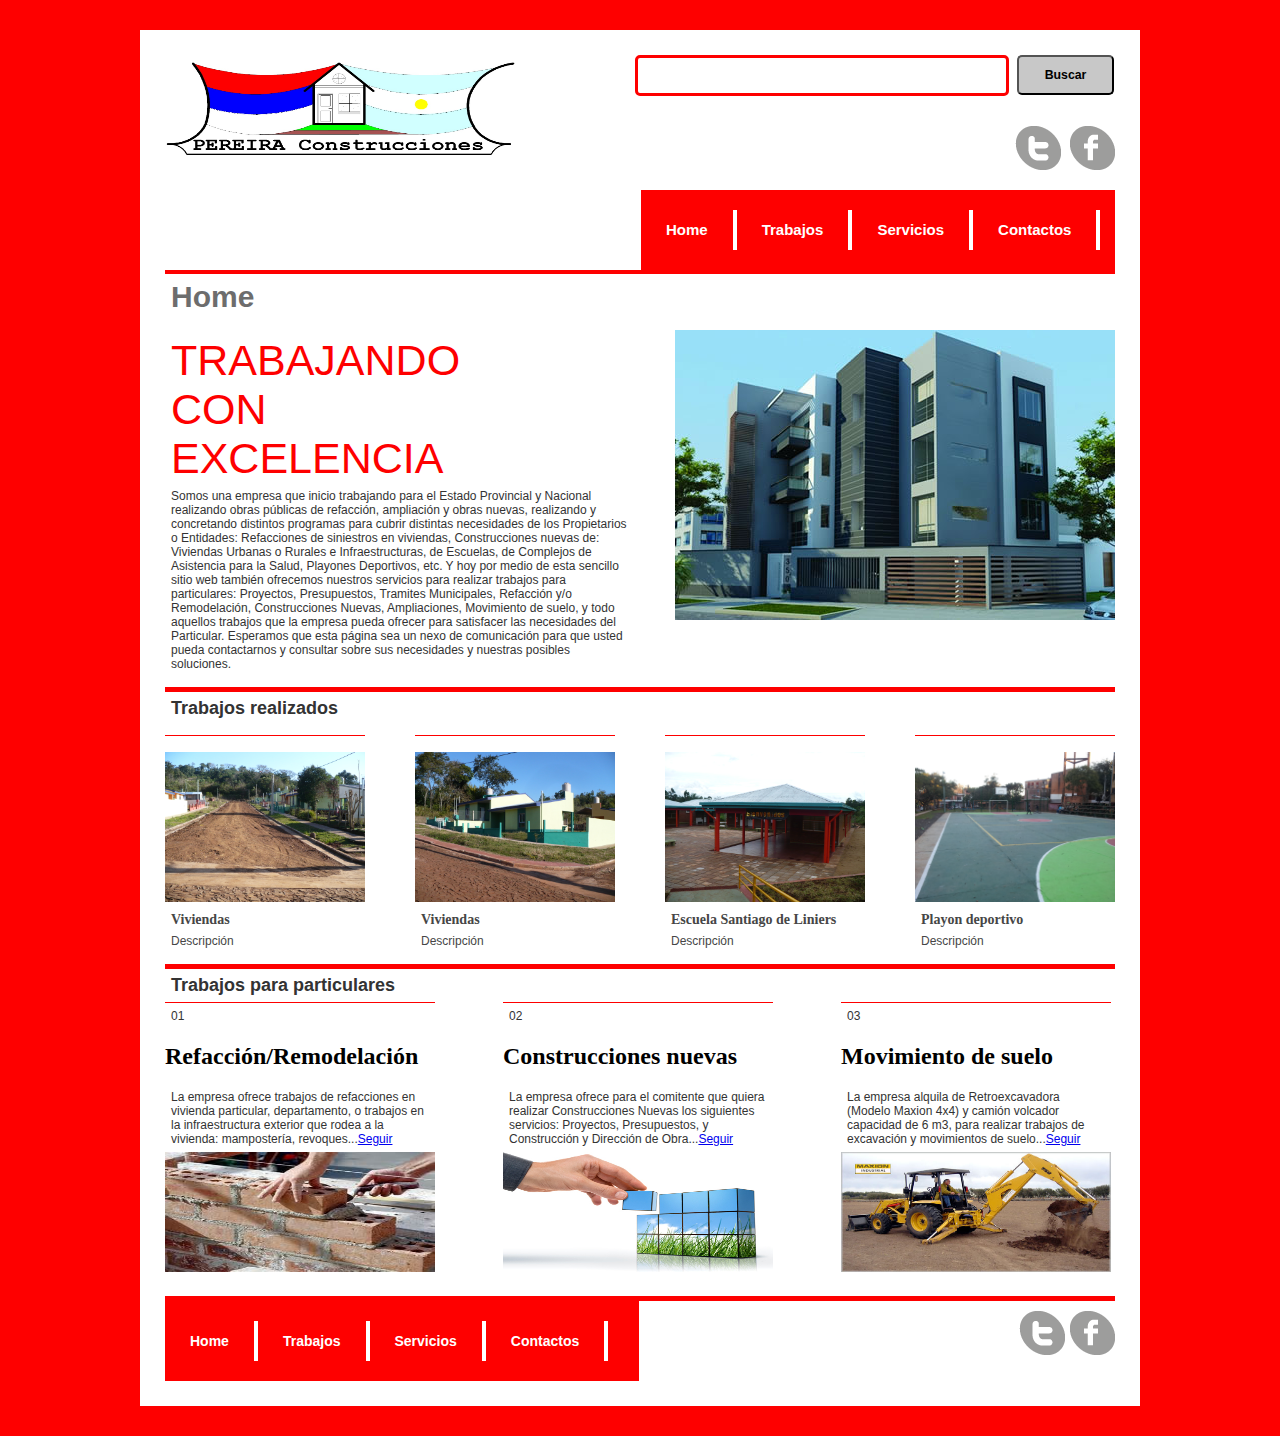
<file: index.html>
<!doctype html>
<html>
<head>
<meta charset="utf-8">
<meta name="viewport" content="width=device-width, initial-scale=1.0, maximum-scale=1.0, user-scalable=0">
<title>Juan Pereira Construcciones</title>
<link rel="stylesheet" type="text/css" href="css/estilos.css">
<link rel="stylesheet" type="text/css" href="fonts.css">
<!--Verificacion en java  script de formulario-->
<script>
    function verificar_blanco() {
        // Obtener el valor del campo de texto
        var criterio = document.fbuscador.criterio.value;

        // Verificar si el campo está en blanco
        if (criterio.trim() === "") {
            alert("Por favor, ingrese un criterio de búsqueda");
            return false; // Evita que el formulario se envíe
        }

        // Si todo está bien, permite que el formulario se envíe
        return true;
    }
</script>
</head>
<body>
<!-- Maquetacion BÃ¡sica de una web HMTL5 -->
<div id="contenedor">
	<header id ="cabecera">
    <div id="logo">
        <center>
         <img src="imagenes/logo.jpg" width="352" height="109">
        </center>
    </div>
    <div id="buscador">       
        <FORM name="fbuscador" method="post" action="buscar.php" onsubmit="return verificar_blanco()">
            <div id="campotexto"><input type ="text" name="criterio" class="campob"></div>
            <div id="botonbuscar"><input type="submit" value="Buscar" class="botonb"></div>
        </FORM>
    </div>
    <ul>
        <li><a href="#"><img src="imagenes/facebook.png" width="45" height="44"></a></li>
        <li><a href="#"><img src="imagenes/twitter.png" width="46" height="44">
    </ul>
    </header>
    <div id="menubar"> 
        <div id="menutext">Menu </div>         
        <div id ="bt-menu"><a href="#"><span class="icon-menu"</span></a></div>
    </div> 
    <div class="limpiar"></div>
	<nav id="menu">
        <ul>
            <li><a href="index.html">Home</a></li>
            <li><a href="trabajos.html">Trabajos</a></li>
            <li><a href="servicios.html">Servicios</a></li>
            <li><a href="contactos.php">Contactos</a></li>
        </ul>
    </nav>
    <!-- Cuerpo -->
    <section id="cuerpo">
    <h1 class="titulopagina">Home</h1>
    <article class="cajas">
        <div id="cajapresentacion">
            <h1>TRABAJANDO <br>CON <br>EXCELENCIA</h1>
            <p>Somos una empresa que inicio trabajando para el Estado Provincial y Nacional realizando obras públicas de refacción, ampliación y obras nuevas, realizando y concretando distintos programas para cubrir distintas necesidades de los Propietarios o Entidades: Refacciones de siniestros en viviendas, Construcciones nuevas de: Viviendas Urbanas o Rurales e Infraestructuras, de Escuelas, de Complejos de Asistencia para la Salud, Playones Deportivos, etc.
            Y hoy por medio de esta sencillo sitio web también ofrecemos nuestros servicios para realizar trabajos para particulares: Proyectos, Presupuestos, Tramites Municipales, Refacción y/o Remodelación, Construcciones Nuevas, Ampliaciones, Movimiento de suelo, y todo aquellos trabajos que la empresa pueda ofrecer para satisfacer las necesidades del Particular.
            Esperamos que esta página sea un nexo de comunicación para que usted pueda contactarnos y consultar sobre sus necesidades y nuestras posibles soluciones.
            </p>
        </div>
        <div id="banner">
            <img src="servicios/foto-banner.jpg" width="440" height="290">
        </div>
        <!--Para que crezca la caja "cajas" pero no hace ya que a mi me sale igual. Lo coloco por las dudas-->
        <div class="limpiar"></div>
    </article>
    <!--Proyectos-->        
    <h1>Trabajos realizados</h1>    
    <article class="cajas">
    <div class="cajaproyectos">
        <img src="Obras realizadas/10 Viviendas - Olegario Victor Andrade/Obras terminadas.JPG" width="200" heigh="130">
        <h2>Viviendas</h2>
        <p><a href="#">Descripción</a></p>
    </div>
    <div class="cajaproyectos">
        <img src="Obras realizadas/10 Viviendas - Olegario Victor Andrade/Obras terminadas2.JPG" width="200" heigh="130">
        <h2>Viviendas</h2>
        <p><a href="#">Descripción</a></p>
    </div>
    <div class="cajaproyectos">
        <img src="Obras realizadas/Escuela Nº 760 - Santiago de Liniers/Obra terminada1.JPG" width="200" heigh="130">
        <h2>Escuela Santiago de Liniers</h2>
        <p><a href="#">Descripción</a></p>
    </div>
    <div class="cajaproyectos" style="margin-right:0px;">
        <img src="Obras realizadas/Playon Deportivo - Barrio Laure - Posadas/Obra terminada 1.jpg" width="200" heigh="130">
        <h2>Playon deportivo</h2>
        <p><a href="#">Descripción</a></p>
    </div>
    <div class="limpiar"></div>
    </article>
    <!--Servicios-->
    <h1>Trabajos para particulares</h1>    
    <div>
        <div id="cajaservicios">
            <p>01</p>
            <h2>Refacción/Remodelación</h2>
            <p>La empresa ofrece trabajos de refacciones en vivienda particular, departamento, o trabajos en la infraestructura  exterior que rodea a la vivienda: mampostería, revoques...<a href="refaccion.php">Seguir</a></p>
            <img src="servicios/mamposteria.jpg" width="270" height="120">
        </div>
        <div id="cajaservicios">
            <p>02</p>
            <h2>Construcciones nuevas</h2>
            <p>La empresa ofrece para el comitente que quiera realizar Construcciones Nuevas los siguientes servicios: Proyectos, Presupuestos, y Construcción y Dirección de Obra...<a href=construccionesnuevas.php>Seguir</a></p>
            <img src="servicios/cubes_image_low.jpg" width="270" height="120">
        </div>
        <div id="cs-sm">
            <p>03</p>
            <h2>Movimiento de suelo</h2>
            <p>La empresa alquila de Retroexcavadora (Modelo Maxion 4x4) y camión volcador capacidad de 6 m3, para realizar trabajos de excavación y movimientos de suelo...<a href= "movimientosuelo.php">Seguir</a></p>
            <img src="Imagenes ilustrativas retro y camion/17-retroexcavadora-maxion-750.jpg" width="270" height="120">
        </div>        
        <div class="limpiar"></div>
    </div>
    </section>
    <SCRIPT TYPE = "text/javascript" src = "js/jquery.js"> </SCRIPT>
<SCRIPT TYPE = "text/javascript" src = "menu.js"> </SCRIPT>
    <!-- Pie de Pagina -->
    <footer id="piepagina">
        <div id="menubarpie"> 
            <div id="menutext">Menu </div>         
            <div id ="bt-menu"><a href="#"><span class="icon-menu"</span></a></div>
        </div> 
        <div class="limpiar"></div>
        <ul class="menupie">            
            <li><a href="index.html">Home</a></li>
            <li><a href="trabajos.html">Trabajos</a></li>
            <li><a href="servicios.html">Servicios</a></li>
            <li><a href="contactos.php">Contactos</a></li> 
        </ul>
        <ul class="socialespie">
        <li><a href="#"><img src="imagenes/facebook.png" width="45" height="44"></a></li>
        <li><a href="#"><img src="imagenes/twitter.png" width="46" height="44">
        </ul>
        <div class="limpiar"></div>
    </footer>
</div>
</body>
</html>
</file>
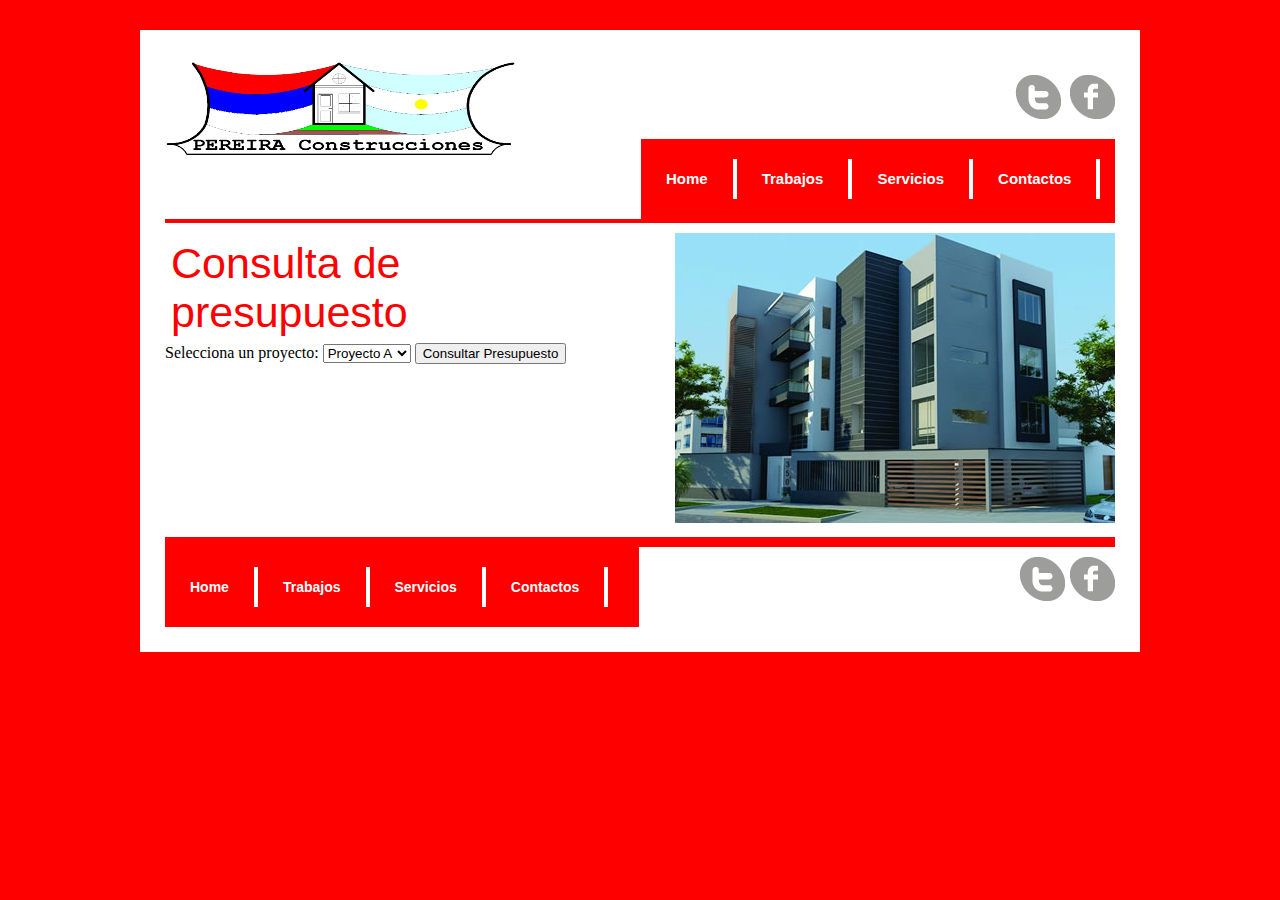
<file: cp.html>
<!DOCTYPE html>
<html lang="es">
<head>
    <meta charset="UTF-8">
    <meta name="viewport" content="width=device-width, initial-scale=1.0">
    <link rel="stylesheet" type="text/css" href="css/estilos.css">
    <link rel="stylesheet" type="text/css" href="fonts.css">
    <title>Consulta de Presupuesto</title>
</head>
<body>    
    <div id="contenedor">
	<header id ="cabecera">
    <div id="logo">
        <center>
         <img src="imagenes/logo.jpg" width="352" height="109">
        </center>
    </div>
    <ul>
        <li><a href="#"><img src="imagenes/facebook.png" width="45" height="44"></a></li>
        <li><a href="#"><img src="imagenes/twitter.png" width="46" height="44">
    </ul>
    </header>
	<nav id="menu">
        <ul>
            <li><a href="index.html">Home</a></li>
            <li><a href="trabajos.html">Trabajos</a></li>
            <li><a href="servicios.html">Servicios</a></li>
            <li><a href="contactos.html">Contactos</a></li>
        </ul>
    </nav>
    <!-- Cuerpo -->
    <section id="cuerpo">
    <article class="cajas">
    <div id="cajapresentacion">
    <h1 class="titulopagina">Consulta de presupuesto</h1>    
    <form action="apicp.php" method="get">
        <label for="projectId">Selecciona un proyecto:</label>
        <select name="projectId" id="projectId">
            <option value="1">Proyecto A</option>
            <option value="2">Proyecto B</option>
            <!-- Agrega más opciones según sea necesario -->
        </select>
        <button type="submit">Consultar Presupuesto</button>        
    </form>
    </div>
    <div id="banner">
        <img src="servicios/foto-banner.jpg" width="440" height="290">
    </div>
    <!--Para que crezca la caja "cajas" pero no hace ya que a mi me sale igual. Lo coloco por las dudas-->
    <div class="limpiar"></div>
    </article>
</section>
<SCRIPT TYPE = "text/javascript" src = "js/jquery.js"> </SCRIPT>
<SCRIPT TYPE = "text/javascript" src = "menu.js"> </SCRIPT>
<!-- Pie de Pagina -->
<footer id="piepagina">
    <div id="menubarpie"> 
        <div id="menutext">Menu </div>         
        <div id ="bt-menu"><a href="#"><span class="icon-menu"</span></a></div>
    </div> 
    <div class="limpiar"></div>
    <ul class="menupie">            
        <li><a href="index.html">Home</a></li>
        <li><a href="trabajos.html">Trabajos</a></li>
        <li><a href="servicios.html">Servicios</a></li>
        <li><a href="contactos.html">Contactos</a></li> 
    </ul>
    <ul class="socialespie">
    <li><a href="#"><img src="imagenes/facebook.png" width="45" height="44"></a></li>
    <li><a href="#"><img src="imagenes/twitter.png" width="46" height="44">
    </ul>
    <div class="limpiar"></div>
</footer>
</div>
</body>
</html>
</file>
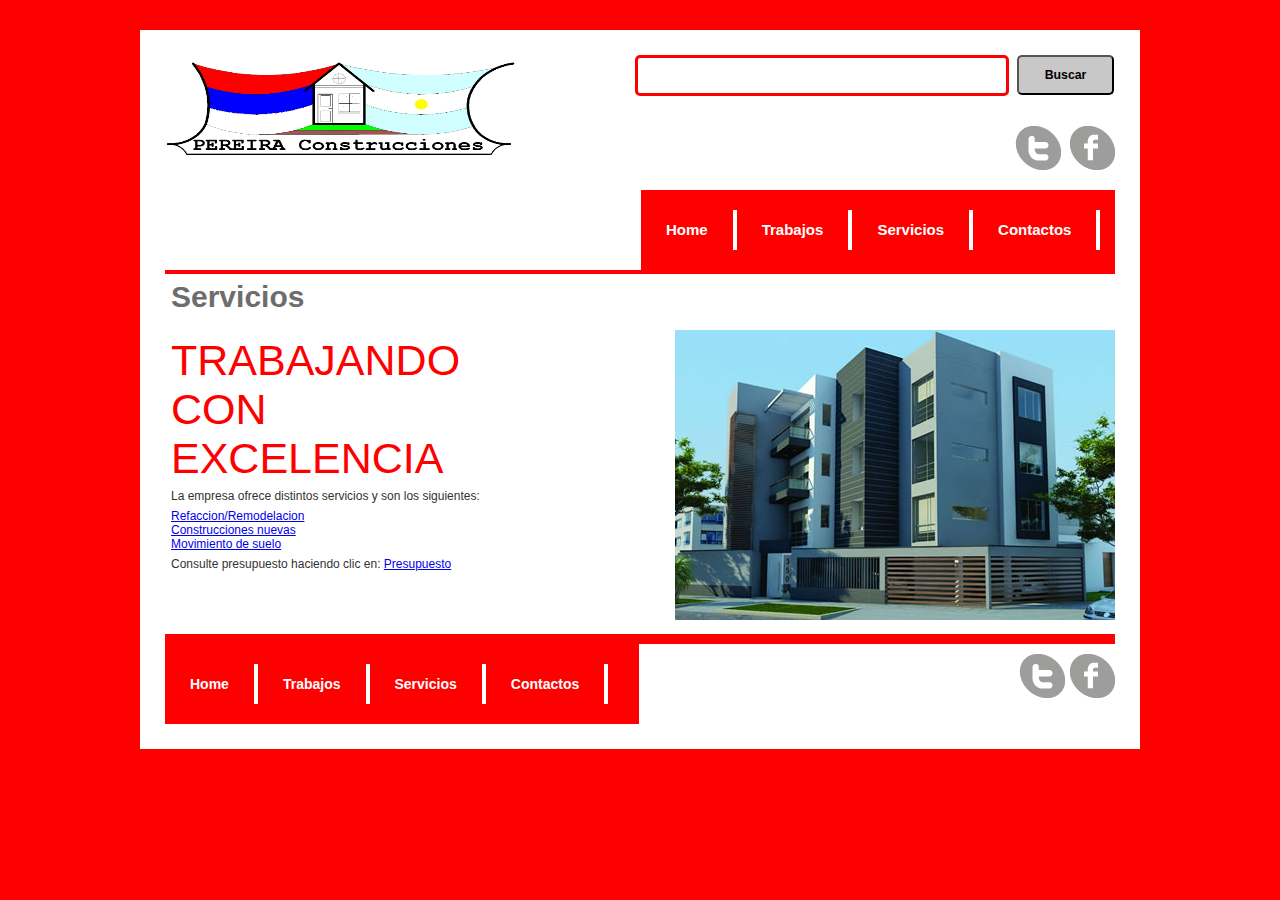
<file: servicios.html>
<!doctype html>
<html>
<head>
<meta charset="utf-8">
<meta name="viewport" content="width=device-width, initial-scale=1.0, maximum-scale=1.0, user-scalable=0">
<title>Juan Pereira Construcciones</title>
<link rel="stylesheet" type="text/css" href="css/estilos.css">
<script>
    function verificar_blanco() {
        // Obtener el valor del campo de texto
        var criterio = document.fbuscador.criterio.value;

        // Verificar si el campo está en blanco
        if (criterio.trim() === "") {
            alert("Por favor, ingrese un criterio de búsqueda");
            return false; // Evita que el formulario se envíe
        }

        // Si todo está bien, permite que el formulario se envíe
        return true;
    }
</script>
</head>
<body>
<!-- Maquetacion BÃ¡sica de una web HMTL5 -->
<div id="contenedor">
	<header id ="cabecera">
    <div id="logo">
        <center>
         <img src="imagenes/logo.jpg" width="352" height="109">
        </center>
    </div>
    <div id="buscador">        
        <FORM name="fbuscador" method="post" action="buscar.php" onsubmit="return verificar_blanco()">
            <div id="campotexto"><input type ="text" name="criterio" class="campob"></div>
            <div id="botonbuscar"><input type="submit" value="Buscar" class="botonb"></div>
        </FORM>
    </div>
    <ul>
        <li><a href="#"><img src="imagenes/facebook.png" width="45" height="44"></a></li>
        <li><a href="#"><img src="imagenes/twitter.png" width="46" height="44">
    </ul>
    </header>
    <div class="limpiar"></div>
	<nav id="menu">
        <ul>
            <li><a href="index.html">Home</a></li>
            <li><a href="trabajos.html">Trabajos</a></li>
            <li><a href="servicios.html">Servicios</a></li>
            <li><a href="contactos.php">Contactos</a></li>
        </ul>
    </nav>
    <!-- Cuerpo -->
    <section id="cuerpo">
    <h1 class="titulopagina">Servicios</h1>
    <article class="cajas">
        <div id="cajapresentacion">
            <h1>TRABAJANDO <br>CON <br>EXCELENCIA</h1>
            <p>La empresa ofrece distintos servicios
                y son los siguientes:</p>
            <p>                
                <a href="refaccion.php">Refaccion/Remodelacion</a><br>
                <a href="construccionesnuevas.php">Construcciones nuevas</a><br>
                <a href="movimientosuelo.php">Movimiento de suelo</a><br>
            </p>
            <p>Consulte presupuesto haciendo clic en: <a href = "cp.html">Presupuesto</a></p>
        </div>
        <div id="banner">
            <img src="servicios/foto-banner.jpg" width="440" height="290">
        </div>
        <!--Para que crezca la caja "cajas" pero no hace ya que a mi me sale igual. Lo coloco por las dudas-->
        <div class="limpiar"></div>
    </article>
    </section>
    <!-- Pie de Pagina -->
    <footer id="piepagina">
        <ul class="menupie">
            <li><a href="index.html">Home</a></li>
            <li><a href="trabajos.html">Trabajos</a></li>
            <li><a href="servicios.html">Servicios</a></li>
            <li><a href="contactos.php">Contactos</a></li> 
        </ul>
        <ul class="socialespie">
        <li><a href="#"><img src="imagenes/facebook.png" width="45" height="44"></a></li>
        <li><a href="#"><img src="imagenes/twitter.png" width="46" height="44">
        </ul>
        <div class="limpiar"></div>
    </footer>
</div>
</body>
</html>
</file>
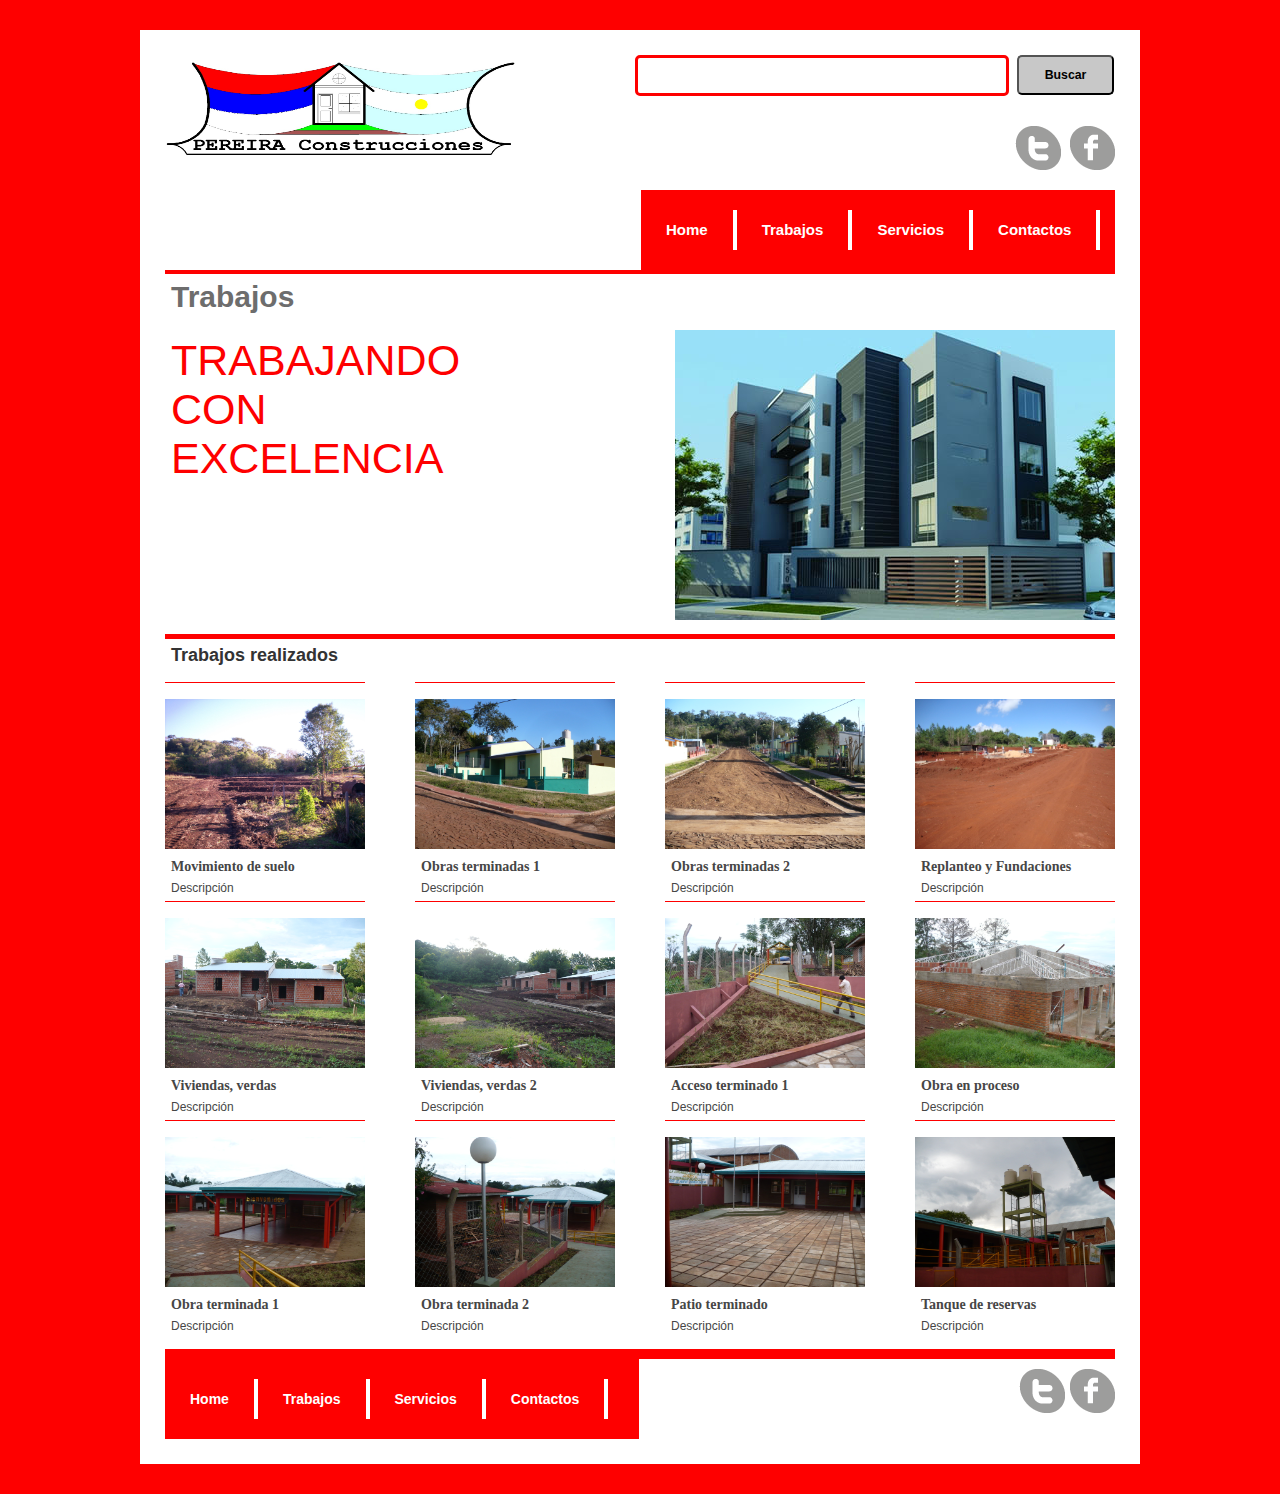
<file: trabajos.html>
<!doctype html>
<html>
<head>
<meta charset="utf-8">
<meta name="viewport" content="width=device-width, initial-scale=1.0, maximum-scale=1.0, user-scalable=0">
<title>Juan Pereira Construcciones</title>
<link rel="stylesheet" type="text/css" href="css/estilos.css">
<style>
#piepagina{
    height: 80px;
    border-top:0 7px;
}
</style>
<script>
    function verificar_blanco() {
        // Obtener el valor del campo de texto
        var criterio = document.fbuscador.criterio.value;

        // Verificar si el campo está en blanco
        if (criterio.trim() === "") {
            alert("Por favor, ingrese un criterio de búsqueda");
            return false; // Evita que el formulario se envíe
        }

        // Si todo está bien, permite que el formulario se envíe
        return true;
    }
</script>
</head>
<body>
<!-- Maquetacion BÃ¡sica de una web HMTL5 -->
<div id="contenedor">
	<header id ="cabecera">
    <div id="logo">
        <center>
         <img src="imagenes/logo.jpg" width="352" height="109">
        </center>
    </div>
    <div id="buscador">        
        <FORM name="fbuscador" method="post" action="buscar.php" onsubmit="return verificar_blanco()">
            <div id="campotexto"><input type ="text" name="criterio" class="campob"></div>
            <div id="botonbuscar"><input type="submit" value="Buscar" class="botonb"></div>
        </FORM>
    </div>
    <ul>
        <li><a href="#"><img src="imagenes/facebook.png" width="45" height="44"></a></li>
        <li><a href="#"><img src="imagenes/twitter.png" width="46" height="44">
    </ul>
    </header>
    <div class="limpiar"></div>
	<nav id="menu">
        <ul>
            <li><a href="index.html">Home</a></li>
            <li><a href="trabajos.html">Trabajos</a></li>
            <li><a href="servicios.html">Servicios</a></li>
            <li><a href="contactos.php">Contactos</a></li>
        </ul>
    </nav>
    <!-- Cuerpo -->
    <section id="cuerpo">
    <h1 class="titulopagina">Trabajos</h1>
    <article class= "cajas">
        <div id="cajapresentacion">
            <h1>TRABAJANDO <br>CON <br>EXCELENCIA</h1>
            <p>
            </p>
        </div>
        <div id="banner">
            <img src="servicios/foto-banner.jpg" width="440" height="290">
        </div>
        <!--Para que crezca la caja "cajas" pero no hace ya que a mi me sale igual. Lo coloco por las dudas-->
        <div class="limpiar"></div>
    </article>
    <!--Proyectos-->        
    <h1>Trabajos realizados</h1>    
    <article class="cajas">
    <div class="cajaproyectos">
        <img src="Obras realizadas/10 Viviendas - Olegario Victor Andrade/movimiento de suelo.JPG" width="200" heigh="130">
        <h2>Movimiento de suelo</h2>
        <p><a href="#">Descripción</a></p>
    </div>
    <div class="cajaproyectos">
        <img src="Obras realizadas/10 Viviendas - Olegario Victor Andrade/Obras terminadas2.JPG" width="200" heigh="130">
        <h2>Obras terminadas 1</h2>
        <p><a href="#">Descripción</a></p>
    </div>
    <div class="cajaproyectos">
        <img src="Obras realizadas/10 Viviendas - Olegario Victor Andrade/Obras terminadas.JPG" width="200" heigh="130">
        <h2>Obras terminadas 2</h2>
        <p><a href="#">Descripción</a></p>
    </div>
    <div class="cajaproyectos" style="margin-right:0px;">
        <img src="Obras realizadas/10 Viviendas - Olegario Victor Andrade/Replanteo y Fundaciones.JPG" width="200" heigh="130">
        <h2>Replanteo y Fundaciones</h2>
        <p><a href="#">Descripción</a></p>
    </div>
    <div class="cajaproyectos">
        <img src="Obras realizadas/10 Viviendas - Olegario Victor Andrade/Viviendas 1.JPG" width="200" heigh="130">
        <h2>Viviendas, verdas</h2>
        <p><a href="#">Descripción</a></p>
    </div>
    <div class="cajaproyectos">
        <img src="Obras realizadas/10 Viviendas - Olegario Victor Andrade/Viviendas 2.JPG" width="200" heigh="130">
        <h2>Viviendas, verdas 2</h2>
        <p><a href="#">Descripción</a></p>
    </div>
    <div class="cajaproyectos">
        <img src="Obras realizadas/Escuela Nº 760 - Santiago de Liniers/Acceso terminado 1.JPG" width="200" heigh="130">
        <h2>Acceso terminado 1</h2>
        <p><a href="#">Descripción</a></p>
    </div>
    <div class="cajaproyectos" style="margin-right:0px;">
        <img src="Obras realizadas/Escuela Nº 760 - Santiago de Liniers/Obra en proceso.JPG" width="200" heigh="130">
        <h2>Obra en proceso</h2>
        <p><a href="#">Descripción</a></p>
    </div>
    <div class="cajaproyectos">
        <img src="Obras realizadas/Escuela Nº 760 - Santiago de Liniers/Obra terminada1.JPG" width="200" heigh="130">
        <h2>Obra terminada 1</h2>
        <p><a href="#">Descripción</a></p>
    </div>
    <div class="cajaproyectos">
        <img src="Obras realizadas/Escuela Nº 760 - Santiago de Liniers/Obra terminada2.JPG" width="200" heigh="130">
        <h2>Obra terminada 2</h2>
        <p><a href="#">Descripción</a></p>
    </div>
    <div class="cajaproyectos">
        <img src="Obras realizadas/Escuela Nº 760 - Santiago de Liniers/Patio terminado.JPG" width="200" heigh="130">
        <h2>Patio terminado</h2>
        <p><a href="#">Descripción</a></p>
    </div>
    <div class="cajaproyectos" style="margin-right:0px;">
        <img src="Obras realizadas/Escuela Nº 760 - Santiago de Liniers/Torre tanque de reservas.JPG" width="200" heigh="130">
        <h2>Tanque de reservas</h2>
        <p><a href="#">Descripción</a></p>
    </div>
    <div class="limpiar"></div>
    </article>
    </section>
    <!-- Pie de Pagina -->
    <footer id="piepagina">
        <ul class="menupie">
            <li><a href="index.html">Home</a></li>
            <li><a href="trabajos.html">Trabajos</a></li>
            <li><a href="servicios.html">Servicios</a></li>
            <li><a href="contactos.php">Contactos</a></li> 
        </ul>
        <ul class="socialespie">
        <li><a href="#"><img src="imagenes/facebook.png" width="45" height="44"></a></li>
        <li><a href="#"><img src="imagenes/twitter.png" width="46" height="44">
        </ul>
        <div class="limpiar"></div>
    </footer>
</div>
</body>
</html>
</file>
<file: css/estilos.css>
BODY{
	background: #fe0000;
	margin: 30px;
}

.limpiar{
	clear:both;/*no hace falta pero lo ponga por las dudas*/
}

p{
	font-family: arial, helvetica,sans-serif;
	font-size: 12px;
	color:#333;
	margin:6px;
}

h1{
	font-family: arial, helvetica,sans-serif;
	font-size: 18px;
	color:#333;
	margin:6px;
}

/****Maquetación****/
#contenedor{
	width:950px;
	margin:0 auto;
	background: #fff;
	padding:25px;
}

#cabecera{
	height: 84px;
}

#logo{
width:351px;
height:84px;
float:left;	
}

#buscador{
	/*background-color: blue;*/
	float:right;
	width: 487px;
	margin-bottom: 10px;
	text-align: center;	
	
}

.campob{
	border-radius: 5px;
	width: 364px;
	height: 33px;
	border: 3px solid #fe0000;
	font-size: 20px;
	float: left;
	margin-right:7px;
	margin-left: 7px;
	}

.botonb{
	border-radius: 5px;
	width: 97px;
	height: 40px;
	background-color: #c8c8c8;
	font-size: 77%;	
	font-weight: bold;
}	

#cabecera ul{
width: 120px;
height: 64px;
display:block;/*para que se vea como una caja*/
float:right;
padding:0px;
margin: 0px;
list-style: none;
padding-top:20px;
}

/***compatibilidad con internet explorer 8***/
#cabecera ul li{
	float:right;
}
/*************************/
#cabecera li a{
	width:45px;
	height: 45px;
	float:right;
	margin-left:10px;
	display:block;/*para que se vean como una caja*/
}

/********Menú*******************/
#menubar{
	display: none;
}

#menu{
height:80px;
border-bottom:4px solid #fe0000;
}

#menu ul{
	margin:0px;
	padding:0px;
	list-style: none;
	width:474px;
	height: 60px;
	display:block;
	background:#fe0000;
	float:right;
	padding-top:20px;
}

#menu li{
	float:left;/***campatibilidad con internet explorer 5***/
}

#menu li a{
	line-height: 40px;
	display:block;
	padding:0 25px;
	border-right: 4px solid #fff;
	font-family:arial, helvetica,sans-serif;
	font-size:15px;
	color:#fff;
	font-weight: bold;
	text-decoration: none;
}

#menu li a:hover{
	color:#000;
}

/*********Cuerpo***************/
.titulopagina{
	display: block;
	font-size:30px;
	color:#6d6d6d;
}

.cajas{
	border-bottom:5px solid #fe0000;
	padding:10px 0px 10px 0px;
}

#cajapresentacion{
	width:470px;
	float: left;
	font-weight: normal;
}

#cajapresentacion h1{
	font-size: 43px;
	color:#fe0000;
	font-weight:normal;
}


#banner{
	width:440px;
	float: right;
}

/*****Proyectos***********/
.cajaproyectos{
	width: 200px;
	float: left;
	border-top: 1px solid #fe0000;
	padding-top:16px;
	margin-right:50px;
}

.cajaproyectos h2{
	font-family: Arial Helvetica Sans-serif;
	font-size:14px;
	color:#464646;
	margin:6px;
}

.cajaproyectos a{
	color:#464646;
	text-decoration: none;
}

/******Servicios*******/
#cajaservicios{
	width:270px;
	float: left;
	margin-right: 68px;
	margin-bottom: 20px;
	border-top:1px solid #fe0000;
}

#cs-sm{
	width:270px;
	float: left;
	margin-right: 0px;
	margin-bottom: 20px;
	border-top:1px solid #fe0000;
}

.cajaservicios,.cs-sm{
	font-family: arial helvetica sans-serif;
	font-size: 14px;
	color:#727272;
	margin:15px 6px 6px 6px;
}

/****Pie de página***********/
#piepagina{
	height: 80px;
	border-top:5px solid #fe0000;
}

#menubarpie{
	display:none;
}

#piepagina .menupie{
	width:474px;
	height: 60px;
	display: block;
	background: #fe0000;
	float:left;
	margin:0;
	padding:0;
	list-style: none;
	padding-top:20px;
}

#piepagina .menupie li{
	float: left;
}

#piepagina .menupie li a{
	line-height: 40px;
	display:block;
	padding:0 25px;
	border-right: 4px solid #fff;
	font-family: arial, helvetica, sans-serif;
	font-size: 14px;
	color:#fff;
	font-weight: bold;
	text-decoration: none;
}

#piepagina .menupie li a:hover{
	color:#000;
}

#piepagina .socialespie{
	width: 120px;
	display: block;
	float: right;
	margin: 0;
	padding: 0;
	list-style: none;
	padding-top: 10px;
}

#piepagina .socialespie li{
	float: right;
}

#piepagina .socialespie li a{
	width:45px;
	height:45px;
	display: block;
	float: right; /*no hace falta ya tiene li float:right;*/
	margin-left: 6px;
	}

.obra {
	max-width: 800px;
	margin: 20px auto;
	text-align: center;
}

.galeria {
	display: flex;
	justify-content: space-between;
	margin-top: 10px;
}

.galeria img {
	width: calc(33.33% - 10px); /* Ajusta el ancho de cada imagen 
	/*width: 400px;*/
	height: auto;
	border-radius: 8px;
	box-shadow: 0 0 10px rgba(0, 0, 0, 0.1);
}	

.obra2 {
    max-width: 400px; /* Ajusta el ancho máximo según tus necesidades */
}

.formulario{ 
	margin-bottom: 30px;
}
/***Diseño para tabletas 768***/
@media only screen and (max-width:768px){
	body{
		margin:15px;
	}

/****Maquetación****/
#contenedor{
	width:96%;		
	padding:2%;
}

#cabecera{
height:auto;/*no va a tener una alto, va a depender de la cantidad de elementos que hay ahi*/
}

#logo{
width:100%;/* a partir de la tableta ocupa todo el ancho*/
height:auto;/*automatico*/
float:none;/*no tiene float*/
}

#cabecera ul{
display:none;
}

/*******Menú******/
#menu ul{
	float:none;
	margin:0 auto;
}

/*******Cuerpo**************/
#cajapresentacion{
	width:100%;
	float: none;
}

#cajapresentacion h1{
	font-size: 33px;
}

#banner{
	width:100%;
	float:none;
	}

#cs-sm{
	width:270px;
	float: left;
	margin-right: 68px;
	margin-bottom: 20px;
	border-top:1px solid #ff2f04;
}
table{
	width: 100%;
	height: auto;
	margin-bottom: 7px;	
}

/*****Pie de página*****/

#piepagina{
	height: auto
}

#piepagina .menupie{
	float:none;
	margin:0px auto;
	}

#piepagina .socialespie{
	float: none;
	margin:0px auto;
}

}


/***Diseño para Móviles 480***/
@media only screen and (max-width:480px){
body{
	margin: 8px;
}
/****Maquetación****/
#contenedor{
	width:98%;		
	padding:1%;
}

#logo img{
	width:90%;
	height:auto;
	}

/*****Menú******/


#menu{
height:auto;
border-bottom:none;


}

#menu ul{
	width:100%;
	height: auto;
	background:none;
	float:none;
	padding-top:0px;


}

#menu li{
	float:none;/***campatibilidad con internet explorer 5***/
}

#menu li a{
	line-height: 30px;
	display:block;
	background: #fe0000;
	padding:0;
	text-align: left;
	border-right: none;
	font-size:13px;
	color:#fff;
	margin-top: 4px;
	padding-left:7px;
}

#menubar{
	display: block;
	width: 100%;
	background-color: #fe0000;
	overflow: hidden;
	padding:10px;
	-webkit-box-sizing:border-box;
	-moz-box-sizing:border-box;
	box-sizing:border-box;
}

#menubarpie{
	display: block;
	width: 100%;
	background-color: #fe0000;
	overflow: hidden;
	padding:10px;
	-webkit-box-sizing:border-box;
	-moz-box-sizing:border-box;
	box-sizing:border-box;
}

#menutext{
	float: left;
	font-size:25px;
	color:#fff;
}

#bt-menu{
	display: block;
	padding-top:10px;	
	font-weight: bold;	
	text-decoration: none;	
	float: right;	
}

#banner img{
	width: 100%;
	height: auto;
}

table{
	width: 97%;
	height: auto;	
}
textarea{
	width: 97%;
}

/*****Pie de página*****/
#piepagina .menupie{
	width: 100%;
	height: auto;
	padding-top: none;
	background: none;

}

#piepagina .menupie li{
	float: none;
	}

#piepagina .menupie li a{
	line-height: 30px;
	padding: 0;
	background: #fe0000;
	border-right: none;
	font-size: 13px;
	margin-bottom:4px;
	text-align: left;
	list-style:none;
}

/*Estilos para dispositivos móviles con ancho de 480px o menos */
    /* Modificar el contenedor del buscador para cambiar la disposición */
    #buscador {
        width: 100%; /* Ajustar el ancho al 100% */
        text-align: center; /* Centrar el contenido */
    }

    /* Estilos para el campo de texto del buscador */
    #buscador .campob {
        margin-right: 0; /* Eliminar el margen derecho */
        margin-bottom: 10px; /* Agregar un margen inferior */
        width: calc(100% - 14px); /* Calcular el ancho restando el margen izquierdo y derecho */
    }

    /* Estilos para el botón de búsqueda */
    #buscador .botonb {
        width: calc(100% - 14px); /* Calcular el ancho restando el margen izquierdo y derecho */
    }

}

/***Diseño para móviles 320***/
@media only screen and (max-width:320px){
	#logo img{
		width:60%;
		height:auto;
		}
}

/***Diseño para moviles 240***/
@media only screen and (max-width:240px){
	body{
	margin:5px;
	}

	#cajapresentacion h1{
		font-size: 20px;
	}

	.cajas{
		padding:4px 0px 4px 0px;
	}

	.cajaproyectos{
		width:100%;
	}

	.cajaproyectos img{
		width:100%;
		height: auto;
	}

	#cajaservicios, #cs-sm{
		width:100%;
	}

	#cajaservicios img, #cs-sm img{
		width: 100%;
		height: auto;
	}
}
</file>
<file: fonts.css>
@font-face {
	font-family: 'icomoon';
	src:url('fonts/icomoon.eot?jlc661');
	src:url('fonts/icomoon.eot?jlc661#iefix') format('embedded-opentype'),
		url('fonts/icomoon.ttf?jlc661') format('truetype'),
		url('fonts/icomoon.woff?jlc661') format('woff'),
		url('fonts/icomoon.svg?jlc661#icomoon') format('svg');
	font-weight: normal;
	font-style: normal;
}

[class^="icon-"], [class*=" icon-"] {
    /* use !important to prevent issues with browser extensions that change fonts */
	font-family: 'icomoon' !important;
	speak: none;
	font-style: normal;
	font-weight: normal;
	font-variant: normal;
	text-transform: none;
	line-height: 1;

	/* Better Font Rendering =========== */
	-webkit-font-smoothing: antialiased;
	-moz-osx-font-smoothing: grayscale;
}

.icon-menu:before {
	content: "\e900";	
}
</file>
